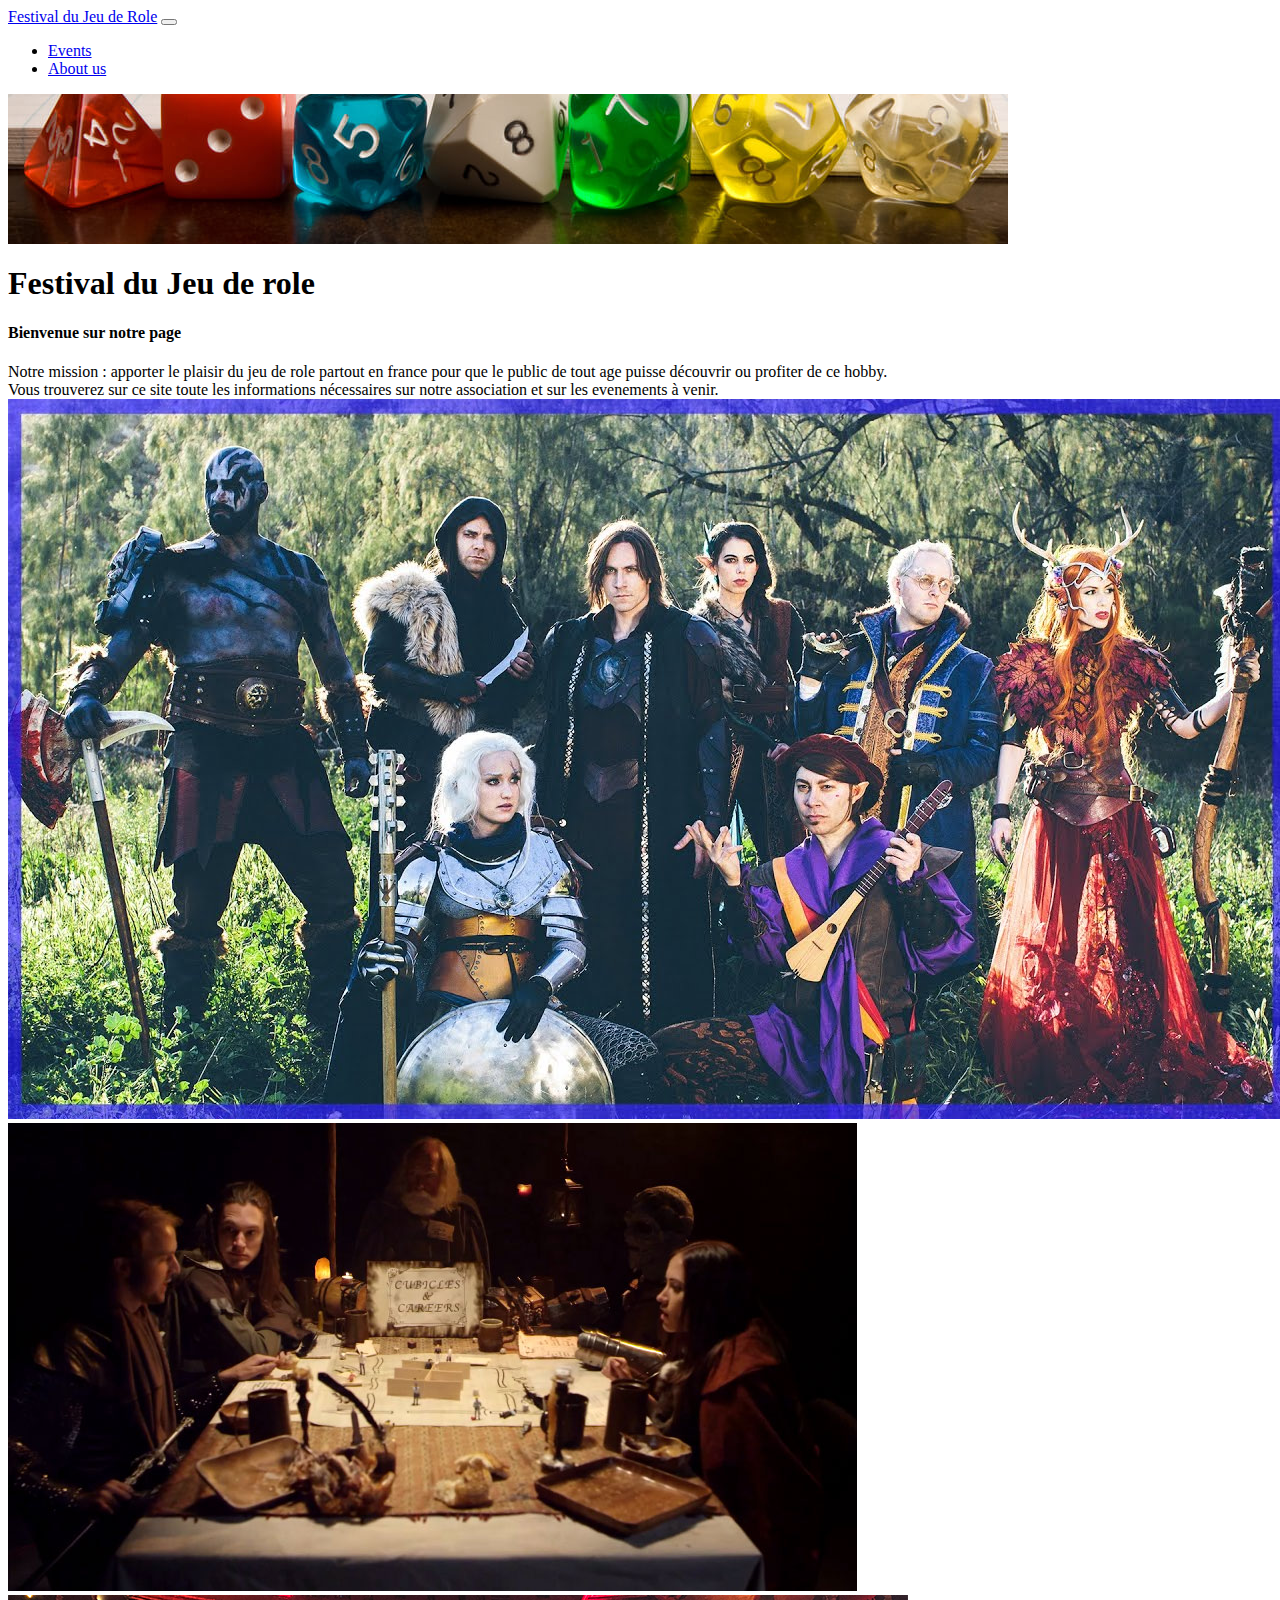
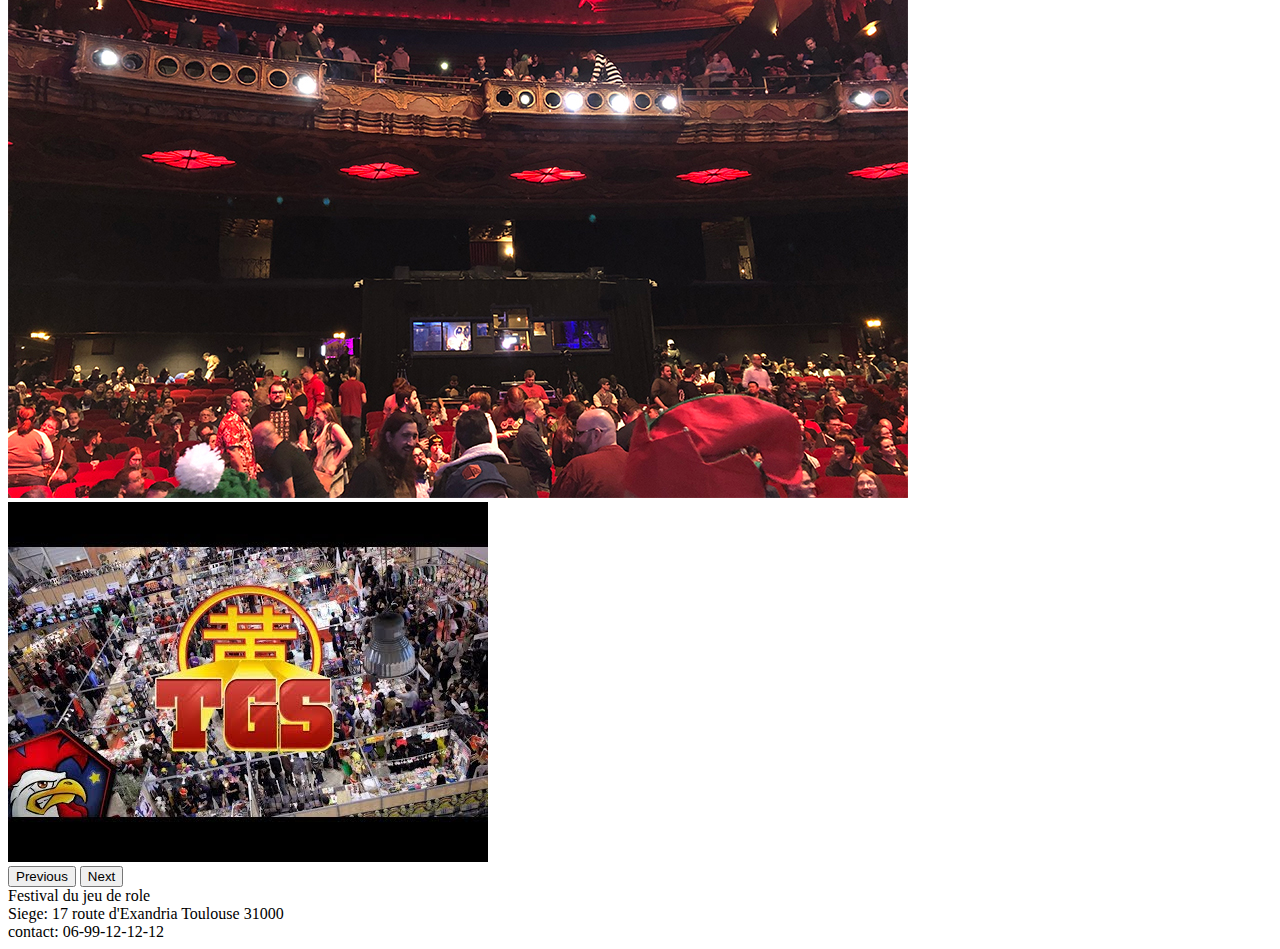
<file: index.html>
<!DOCTYPE html>
<html lang="en">
  <head>
    <meta charset="UTF-8" />
    <meta http-equiv="X-UA-Compatible" content="IE=edge" />
    <meta name="viewport" content="width=device-width, initial-scale=1.0" />
    <link
      href="https://cdn.jsdelivr.net/npm/bootstrap@5.1.0/dist/css/bootstrap.min.css"
      rel="stylesheet"
      integrity="sha384-KyZXEAg3QhqLMpG8r+8fhAXLRk2vvoC2f3B09zVXn8CA5QIVfZOJ3BCsw2P0p/We"
      crossorigin="anonymous"
    />
    <link rel="stylesheet" href="style.css" />
    <title>Festival du jeu de role</title>
  </head>
  <body>
    <nav class="navbar navbar-expand-lg navbar-light bg-light">
      <div class="container-fluid">
        <a class="navbar-brand" href="index.html">Festival du Jeu de Role</a>
        <button
          class="navbar-toggler"
          type="button"
          data-bs-toggle="collapse"
          data-bs-target="#navbarSupportedContent"
          aria-controls="navbarSupportedContent"
          aria-expanded="false"
          aria-label="Toggle navigation"
        >
          <span class="navbar-toggler-icon"></span>
        </button>
        <div class="collapse navbar-collapse" id="navbarSupportedContent">
          <ul class="navbar-nav me-auto mb-2 mb-lg-0">
            <li class="nav-item">
              <a class="nav-link active" aria-current="page" href="events.html">Events</a>
            </li>
            <li class="nav-item">
              <a class="nav-link" href="about.html">About us</a>
            </li>
          </ul>
        </div>
      </div>
    </nav>
    <div class="container-fluid bg-light pb-5">
      <div class="container">
        <div class="imgcontainer">
          <img
            class="img"
            src="./public/banner.jpg"
            alt="banniere festival du jeu de role"
          />
        </div>
        <h1 class="text-center text-danger my-5">Festival du Jeu de role</h1>
        <div class="row mt-4">
          <div class="col pe-5">
            <h4 class="mb-3">Bienvenue sur notre page</h4>
            <p class="py-3">
              Notre mission : apporter le plaisir du jeu de role partout en
              france pour que le public de tout age puisse découvrir ou profiter
              de ce hobby.
            </p>
            <p>
              Vous trouverez sur ce site toute les informations nécessaires sur
              notre association et sur les evenements à venir.
            </p>
          </div>
          <div class="col-12 col-sm-6">
            <!-- Carousel -->
            <div
              id="carouselExampleControls"
              class="carousel slide"
              data-bs-ride="carousel"
            >
              <div class="carousel-inner">
                <div class="carousel-item active">
                  <img
                    src="public/critical.jpg"
                    class="d-block w-100"
                    alt="le cast de critical role"
                  />
                </div>
                <div class="carousel-item">
                  <img
                    src="public/cub.jpg"
                    class="d-block w-100"
                    alt="Une partie de jeu de role de l'un de nos evenements"
                  />
                </div>
                <div class="carousel-item">
                  <img
                    src="public/live.jpg"
                    class="d-block w-100"
                    alt="Une partie live à Boston"
                  />
                </div>
                <div class="carousel-item">
                  <img
                    src="public/tgs.jpg"
                    class="d-block w-100"
                    alt="Un rassemblement au Toulouse Game Show"
                  />
                </div>
              </div>
              <button
                class="carousel-control-prev"
                type="button"
                data-bs-target="#carouselExampleControls"
                data-bs-slide="prev"
              >
                <span
                  class="carousel-control-prev-icon"
                  aria-hidden="true"
                ></span>
                <span class="visually-hidden">Previous</span>
              </button>
              <button
                class="carousel-control-next"
                type="button"
                data-bs-target="#carouselExampleControls"
                data-bs-slide="next"
              >
                <span
                  class="carousel-control-next-icon"
                  aria-hidden="true"
                ></span>
                <span class="visually-hidden">Next</span>
              </button>
            </div>
            <!-- carousel ending -->
          </div>
        </div>
      </div>
    </div>
    <div class="container-fluid bg-dark text-light fs-6 fw-light sticky-bottom">
      <div class="container">
        <p>Festival du jeu de role</p>
        <p>Siege: 17 route d'Exandria Toulouse 31000</p>
        <p>contact: 06-99-12-12-12</p>
        <p></p>
      </div>
    </div>
    <script
      src="https://cdn.jsdelivr.net/npm/bootstrap@5.1.0/dist/js/bootstrap.bundle.min.js"
      integrity="sha384-U1DAWAznBHeqEIlVSCgzq+c9gqGAJn5c/t99JyeKa9xxaYpSvHU5awsuZVVFIhvj"
      crossorigin="anonymous"
    ></script>
  </body>
</html>
</file>
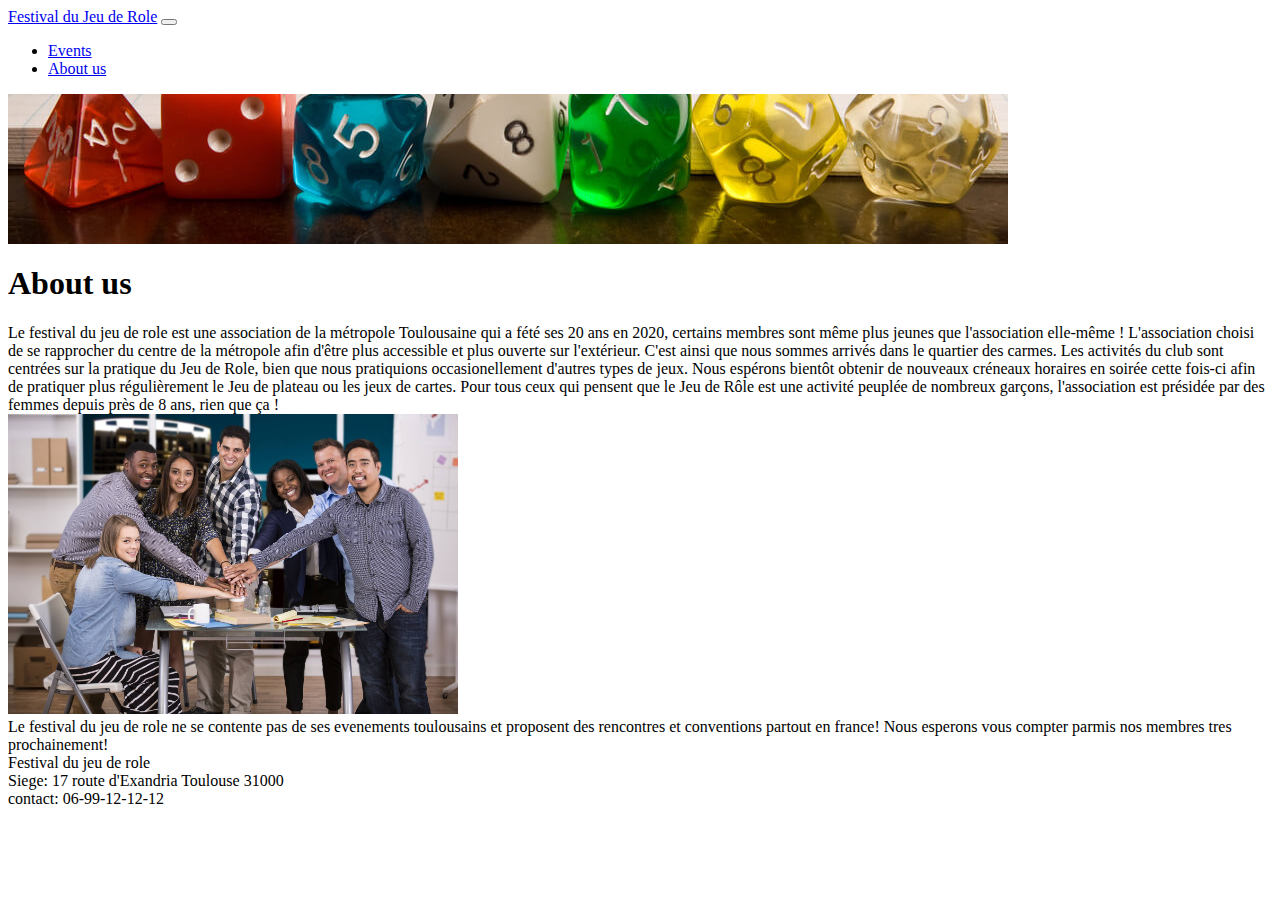
<file: about.html>
<!DOCTYPE html>
<html lang="en">
<head>
    <meta charset="UTF-8">
    <meta http-equiv="X-UA-Compatible" content="IE=edge">
    <meta name="viewport" content="width=device-width, initial-scale=1.0">
    <link
      href="https://cdn.jsdelivr.net/npm/bootstrap@5.1.0/dist/css/bootstrap.min.css"
      rel="stylesheet"
      integrity="sha384-KyZXEAg3QhqLMpG8r+8fhAXLRk2vvoC2f3B09zVXn8CA5QIVfZOJ3BCsw2P0p/We"
      crossorigin="anonymous"
    />
    <link rel="stylesheet" href="style.css" />
    <title>About us</title>
</head>
<body>
    <nav class="navbar navbar-expand-lg navbar-light bg-light ">
        <div class="container-fluid">
          <a class="navbar-brand" href="index.html">Festival du Jeu de Role</a>
          <button
            class="navbar-toggler"
            type="button"
            data-bs-toggle="collapse"
            data-bs-target="#navbarSupportedContent"
            aria-controls="navbarSupportedContent"
            aria-expanded="false"
            aria-label="Toggle navigation"
          >
            <span class="navbar-toggler-icon"></span>
          </button>
          <div class="collapse navbar-collapse" id="navbarSupportedContent">
            <ul class="navbar-nav me-auto mb-2 mb-lg-0">
              <li class="nav-item">
                <a class="nav-link active" aria-current="page" href="events.html">Events</a>
              </li>
              <li class="nav-item">
                <a class="nav-link" href="about.html">About us</a>
              </li>
            </ul>
          </div>
        </div>
      </nav>
    <div class="container-fluid bg-light">    
        <div class="container">
            <div class="imgcontainer">
                <img
                  class="img"
                  src="./public/banner.jpg"
                  alt="banniere festival du jeu de role"
                />
              </div>
              <h1 class="text-center text-danger my-5">About us</h1>

              <p class="py-1">Le festival du jeu de role est une association de la métropole Toulousaine qui a fété ses 20 ans en 2020, certains membres sont même plus jeunes que l'association elle-même !
                L'association choisi de se rapprocher du centre de la métropole afin d'être plus accessible et plus ouverte sur l'extérieur. C'est ainsi que nous sommes arrivés dans le quartier des carmes.
                Les activités du club sont centrées sur la pratique du Jeu de Role, bien que nous pratiquions occasionellement d'autres types de jeux. Nous espérons bientôt obtenir de nouveaux créneaux horaires en soirée cette fois-ci afin de pratiquer plus régulièrement le Jeu de plateau ou les jeux de cartes.
                Pour tous ceux qui pensent que le Jeu de Rôle est une activité peuplée de nombreux garçons, l'association est présidée par des femmes depuis près de 8 ans, rien que ça !
            </p>
              <div class="text-center">
              <img class="img-thumbnail img-fluid" id="team" src="public/team.jpg" alt="Notre équipe">
            </div>
            <p class="py-2">Le festival du jeu de role ne se contente pas de ses evenements toulousains et proposent des rencontres et conventions partout en france!
                Nous esperons vous compter parmis nos membres tres prochainement!
            </p>
        </div>
            
    </div>
    <div class="container-fluid bg-dark text-light fs-6 fw-light pb-0">
        <div class="container ">
          <p>Festival du jeu de role</p>
          <p>Siege: 17 route d'Exandria Toulouse 31000</p>
          <p>contact: 06-99-12-12-12</p>
        </div>
      </div>
    <script
    src="https://cdn.jsdelivr.net/npm/bootstrap@5.1.0/dist/js/bootstrap.bundle.min.js"
    integrity="sha384-U1DAWAznBHeqEIlVSCgzq+c9gqGAJn5c/t99JyeKa9xxaYpSvHU5awsuZVVFIhvj"
    crossorigin="anonymous"
  ></script>
</body>
</html>
</file>
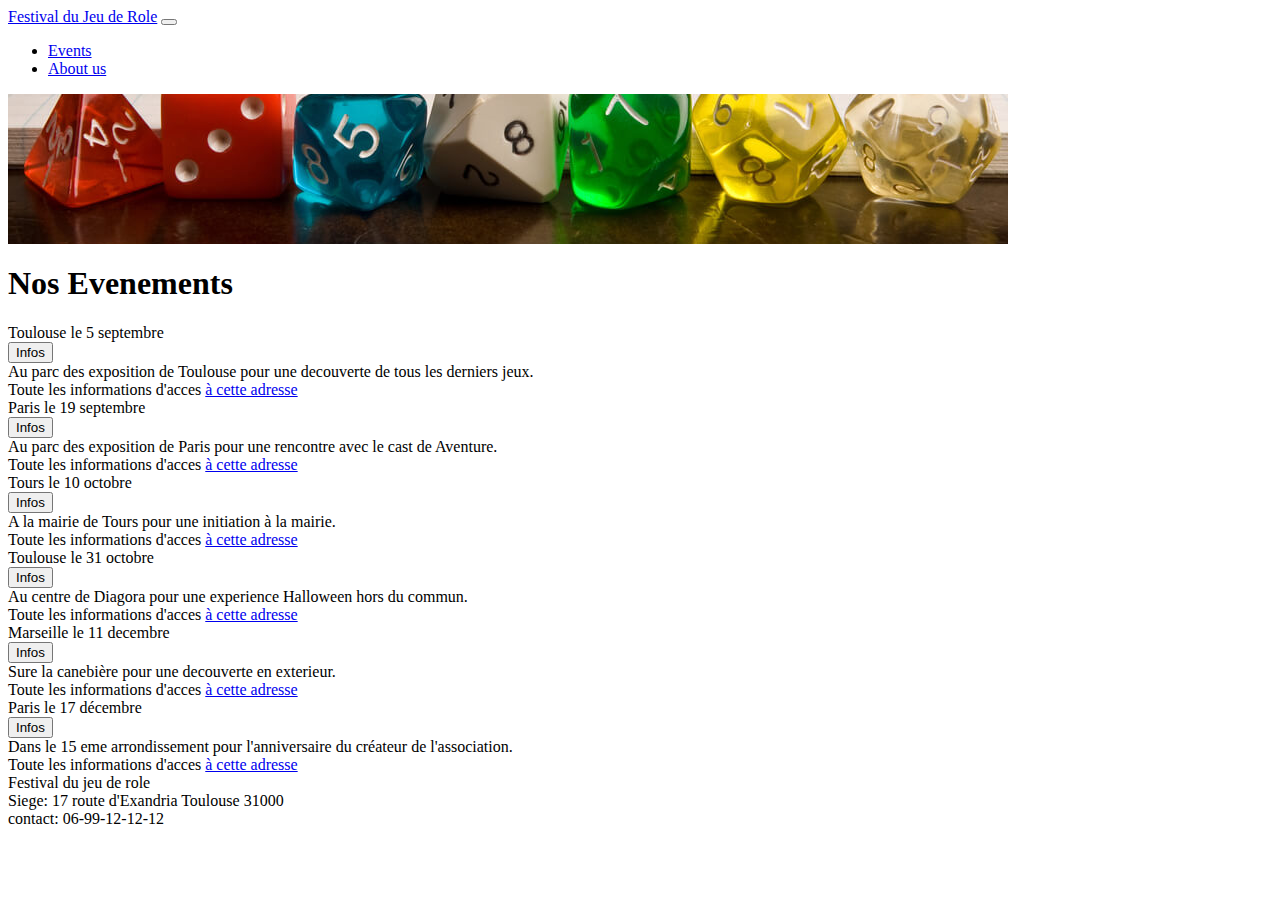
<file: events.html>
<!DOCTYPE html>
<html lang="en">

<head>
    <meta charset="UTF-8" />
    <meta http-equiv="X-UA-Compatible" content="IE=edge" />
    <meta name="viewport" content="width=device-width, initial-scale=1.0" />
    <link href="https://cdn.jsdelivr.net/npm/bootstrap@5.1.0/dist/css/bootstrap.min.css" rel="stylesheet"
        integrity="sha384-KyZXEAg3QhqLMpG8r+8fhAXLRk2vvoC2f3B09zVXn8CA5QIVfZOJ3BCsw2P0p/We" crossorigin="anonymous" />
    <link rel="stylesheet" href="style.css" />
    <title>Events</title>
</head>

<body>
    <nav class="navbar navbar-expand-lg navbar-light bg-light">
        <div class="container-fluid">
            <a class="navbar-brand" href="index.html">Festival du Jeu de Role</a>
            <button class="navbar-toggler" type="button" data-bs-toggle="collapse"
                data-bs-target="#navbarSupportedContent" aria-controls="navbarSupportedContent" aria-expanded="false"
                aria-label="Toggle navigation">
                <span class="navbar-toggler-icon"></span>
            </button>
            <div class="collapse navbar-collapse" id="navbarSupportedContent">
                <ul class="navbar-nav me-auto mb-1 mb-lg-0">
                    <li class="nav-item">
                        <a class="nav-link active" aria-current="page" href="events.html">Events</a>
                    </li>
                    <li class="nav-item">
                        <a class="nav-link" href="about.html">About us</a>
                    </li>
                </ul>
            </div>
        </div>
    </nav>
    <div class="container-fluid bg-light">
        <div class="container">
            <div class="imgcontainer">
                <img class="img" src="./public/banner.jpg" alt="banniere festival du jeu de role" />
            </div>
            <h1 class="text-center text-danger mb-3">Nos Evenements</h1>

            <div class="row">
                <div class="col border-end border-dark">
                    <!-- Info 1 -->
                    <div class="row mb-3">
                        <div class="col">
                            <p>Toulouse le 5 septembre</p>
                        </div>
                        <div class="col">
                            <button class="btn btn-primary" type="button" data-bs-toggle="collapse"
                                data-bs-target="#info1" aria-expanded="false" aria-controls="info1">
                                Infos
                            </button>
                            </p>
                            <div class="collapse" id="info1">
                                <div class="card card-body">
                                    <p>Au parc des exposition de Toulouse pour une decouverte de tous les derniers jeux.
                                    </p>
                                    <p>Toute les informations d'acces <a target=“_blank” href="https://meett.fr/"> à
                                            cette adresse</a> </p>

                                </div>
                            </div>
                        </div>
                    </div>
                    <!-- Info1 ending -->
                    <!-- Info 2 -->
                    <div class="row mb-3">
                        <div class="col">
                            <p>Paris le 19 septembre</p>
                        </div>
                        <div class="col">
                            <button class="btn btn-primary" type="button" data-bs-toggle="collapse"
                                data-bs-target="#info2" aria-expanded="false" aria-controls="info2">
                                Infos
                            </button>
                            </p>
                            <div class="collapse" id="info2">
                                <div class="card card-body">
                                    <p>Au parc des exposition de Paris pour une rencontre avec le cast de Aventure.
                                    </p>
                                    <p>Toute les informations d'acces <a target=“_blank” href="https://www.paris-expo-portedeversailles.com/fr/site/paris-expo-porte-de-versailles"> à
                                            cette adresse</a> </p>

                                </div>
                            </div>
                        </div>
                    </div>
                    <!-- info 2 ending -->
                    <!-- info 3  -->
                    <div class="row pb-3">
                        <div class="col">
                            <p>Tours le 10 octobre</p>
                        </div>
                        <div class="col">
                            <button class="btn btn-primary" type="button" data-bs-toggle="collapse"
                                data-bs-target="#info3" aria-expanded="false" aria-controls="info3">
                                Infos
                            </button>
                            </p>
                            <div class="collapse" id="info3">
                                <div class="card card-body">
                                    <p>A la mairie de Tours pour une initiation à la mairie. 
                                    </p>
                                    <p>Toute les informations d'acces <a target=“_blank” href="https://www.tours.fr/action-municipale/316-le-maire.htm"> à
                                            cette adresse</a> </p>

                                </div>
                            </div>
                        </div>
                    </div>
                    <!-- info 3 ending -->
                </div>
                <div class="col">
                      <!-- Info 4 -->
                      <div class="row mb-3">
                        <div class="col">
                            <p>Toulouse le 31 octobre</p>
                        </div>
                        <div class="col">
                            <button class="btn btn-primary" type="button" data-bs-toggle="collapse"
                                data-bs-target="#info4" aria-expanded="false" aria-controls="info4">
                                Infos
                            </button>
                            </p>
                            <div class="collapse" id="info4">
                                <div class="card card-body">
                                    <p>Au centre de Diagora pour une experience Halloween hors du commun.
                                    </p>
                                    <p>Toute les informations d'acces <a target=“_blank” href="https://diagora-congres.com/"> à
                                            cette adresse</a> </p>

                                </div>
                            </div>
                        </div>
                    </div>
                    <!-- Info4 ending -->
                    <!-- Info 5 -->
                    <div class="row mb-3">
                        <div class="col">
                            <p>Marseille le 11 decembre</p>
                        </div>
                        <div class="col">
                            <button class="btn btn-primary" type="button" data-bs-toggle="collapse"
                                data-bs-target="#info5" aria-expanded="false" aria-controls="info5">
                                Infos
                            </button>
                            </p>
                            <div class="collapse" id="info5">
                                <div class="card card-body">
                                    <p>Sure la canebière pour une decouverte en exterieur.
                                    </p>
                                    <p>Toute les informations d'acces <a target=“_blank” href="https://fr.wikipedia.org/wiki/Canebi%C3%A8re"> à
                                            cette adresse</a> </p>

                                </div>
                            </div>
                        </div>
                    </div>
                    <!-- info 5 ending -->
                    <!-- info 6  -->
                    <div class="row pb-3">
                        <div class="col">
                            <p>Paris le 17 décembre</p>
                        </div>
                        <div class="col">
                            <button class="btn btn-primary" type="button" data-bs-toggle="collapse"
                                data-bs-target="#info6" aria-expanded="false" aria-controls="info6">
                                Infos
                            </button>
                            </p>
                            <div class="collapse" id="info6">
                                <div class="card card-body">
                                    <p>Dans le 15 eme arrondissement pour l'anniversaire du créateur de l'association. 
                                    </p>
                                    <p>Toute les informations d'acces <a target=“_blank” href="https://phanios.fr/"> à
                                            cette adresse</a> </p>

                                </div>
                            </div>
                        </div>
                    </div>
                    <!-- info 6 ending -->
                </div>
            </div>
        </div>
    </div>

    <div class="container-fluid bg-dark text-light fs-6 fw-light pb-0 ">
        <div class="container">
            <p>Festival du jeu de role</p>
            <p>Siege: 17 route d'Exandria Toulouse 31000</p>
            <p>contact: 06-99-12-12-12</p>
        </div>
    </div>
    <script src="https://cdn.jsdelivr.net/npm/bootstrap@5.1.0/dist/js/bootstrap.bundle.min.js"
        integrity="sha384-U1DAWAznBHeqEIlVSCgzq+c9gqGAJn5c/t99JyeKa9xxaYpSvHU5awsuZVVFIhvj"
        crossorigin="anonymous"></script>
</body>

</html>
</file>
<file: style.css>
.img {
    display: block;
    max-width: 100%;
    height: auto;
    margin: -25% 0;
  }

.imgcontainer{   
    overflow:hidden; 
    height: 150px;
  }

  #team{
      max-height: 300px;
      width: auto;
  }
  p{
      margin: 0;
  }
</file>
